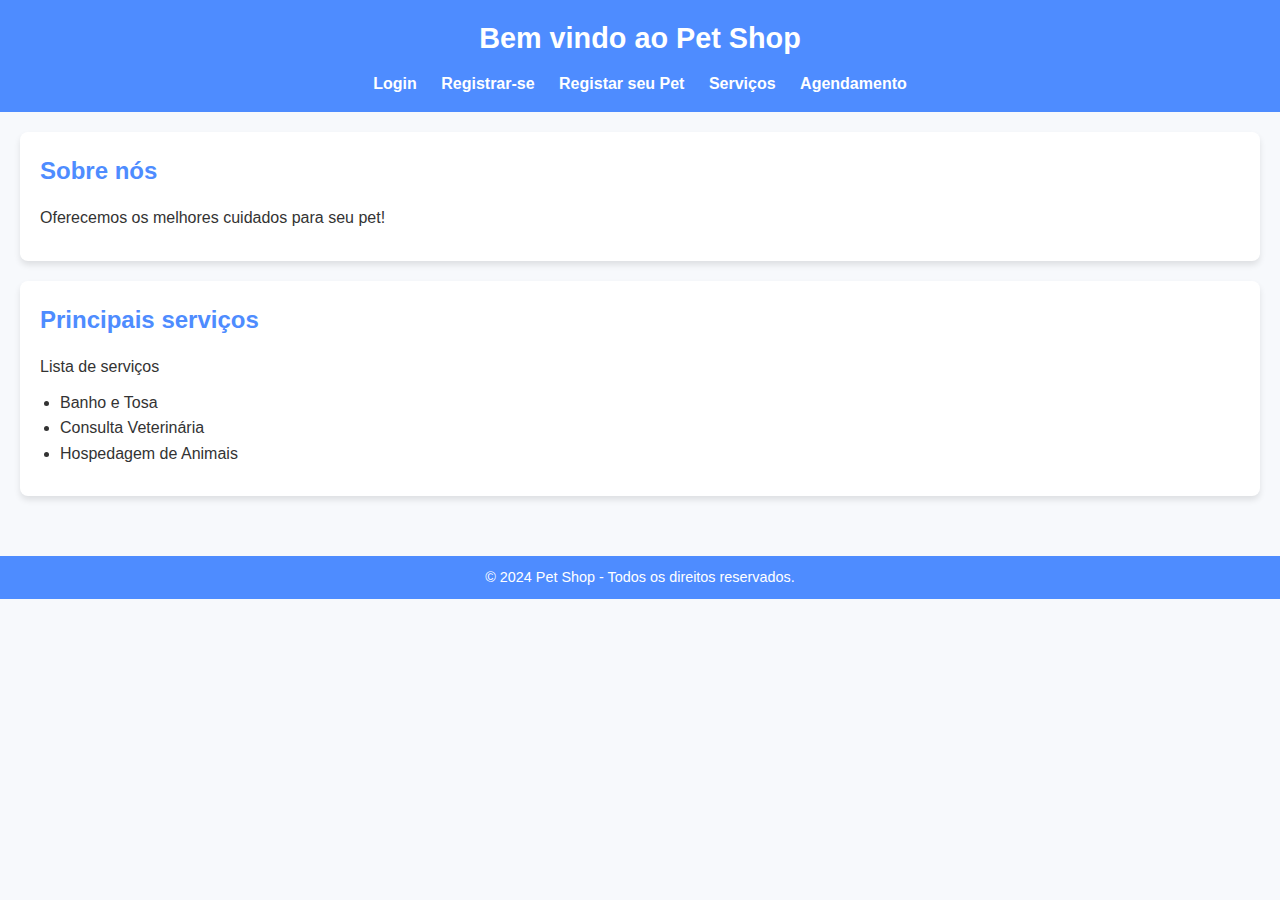
<file: index.html>
<!DOCTYPE html>
<html lang="pt-br">
<head>
    <meta charset="UTF-8">
    <meta name="viewport" content="width=device-width, initial-scale=1.0">
    <title>Pet Shop</title>
    <link rel="stylesheet" href="style.css">
</head>
<body>
    <header>
        <h1>Bem vindo ao Pet Shop</h1>
        <nav>
            <a href="login.html">Login</a>
            <a href="singup.html">Registrar-se</a>
            <a href="petRegister.html">Registar seu Pet</a>
            <a href="service.html">Serviços</a>
            <a href="service-scheduling.html">Agendamento</a>
        </nav>
    </header>
    <main>
        <section>
            <h2>Sobre nós</h2>
            <p>Oferecemos os melhores cuidados para seu pet!</p>
        </section>
        <section>
            <h2>Principais serviços</h2>
            <p>Lista de serviços</p>
            <ul>
                <li>Banho e Tosa</li>
                <li>Consulta Veterinária</li>
                <li>Hospedagem de Animais</li>
            </ul>
        </section>
    </main>
    <footer>
        <p>&copy; 2024 Pet Shop - Todos os direitos reservados.</p>
    </footer>
    <script>
        
    </script>
</body>
</html>
</file>
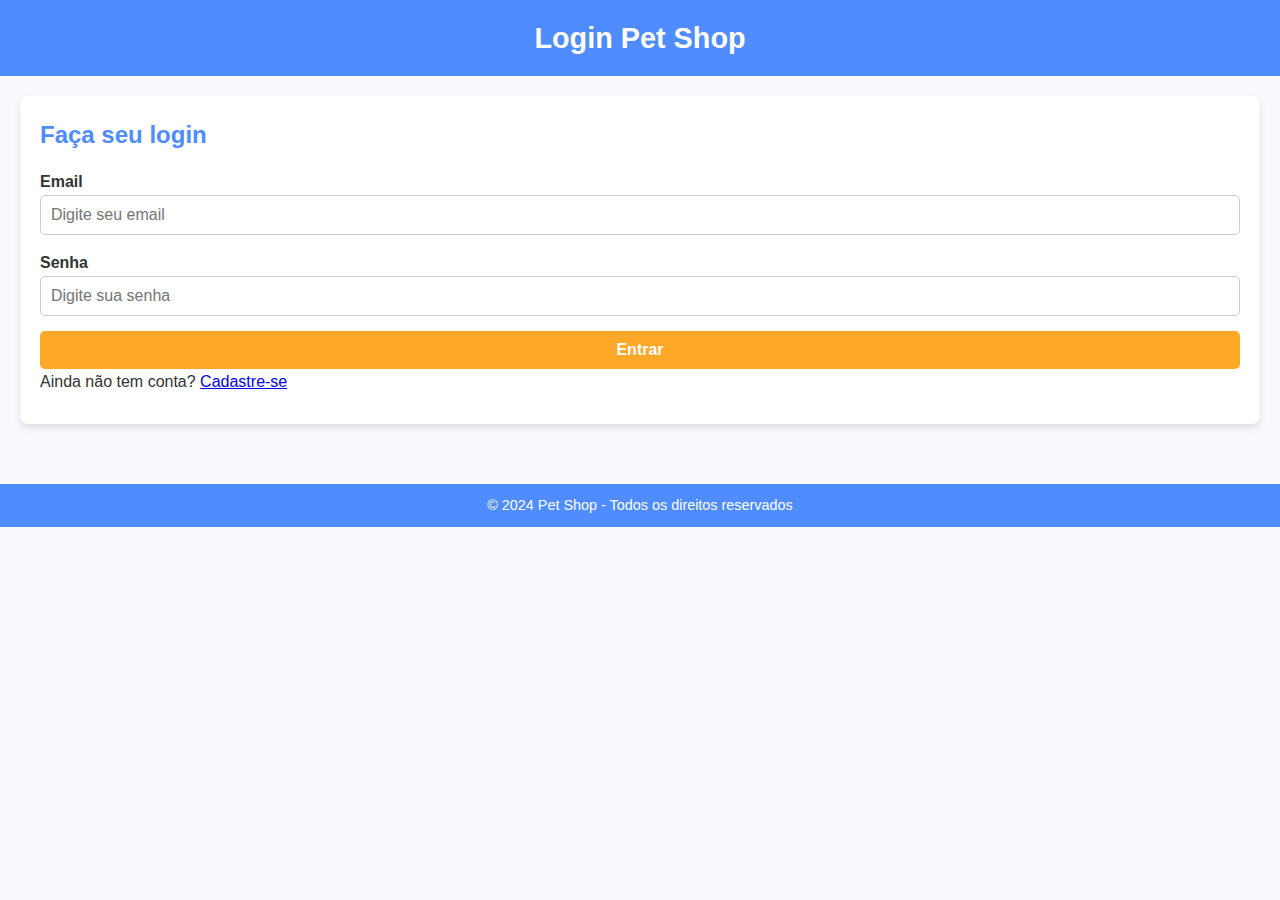
<file: login.html>
<!DOCTYPE html>
<html lang="pt-br">
<head>
    <meta charset="UTF-8">
    <meta name="viewport" content="width=device-width, initial-scale=1.0">
    <title>Login</title>
    <link rel="stylesheet" href="style.css">
</head>
<body>
    <header>
        <h1>Login Pet Shop</h1>
    </header>
    <main>
        <section>
            <h2>Faça seu login</h2>
            <form id="loginForm">
                <div>
                    <label for="email">Email</label>
                    <input type="email" placeholder="Digite seu email" required id="email">
                </div>
                <div>
                    <label for="password">Senha</label>
                    <input type="password" placeholder="Digite sua senha" required id="password">
                </div>
                <button type="submit">Entrar</button>
            </form>
            <p>Ainda não tem conta? <a href="singup.html">Cadastre-se</a></p>
        </section>
    </main>
    <footer>
        <p>&copy; 2024 Pet Shop - Todos os direitos reservados</p>
    </footer>
    <script>
        document.addEventListener("DOMContentLoaded", () => {
    const loginForm = document.getElementById("loginForm");

    loginForm.addEventListener("submit", async (event) => {
        event.preventDefault();

        const email = document.getElementById("email").value;
        const password = document.getElementById("password").value;

        try {
            const response = await fetch("http://localhost:8080/api/login&quot;", {
                method: "POST",
                headers: {
                    "Content-Type": "application/json"
                },
                body: JSON.stringify({ email, password })
        });

            if (response.ok) {
                alert("Login bem-sucedido!");
                window.location.href = "./index";
            } else {
                alert("E-mail ou senha incorretos. Tente novamente.");
            }
        } catch (error) {
            console.error("Erro ao conectar ao servidor:", error);
            alert("Erro ao conectar ao servidor. Tente novamente mais tarde.");
        }
    });
});

    </script>
</body>
</html>
</file>
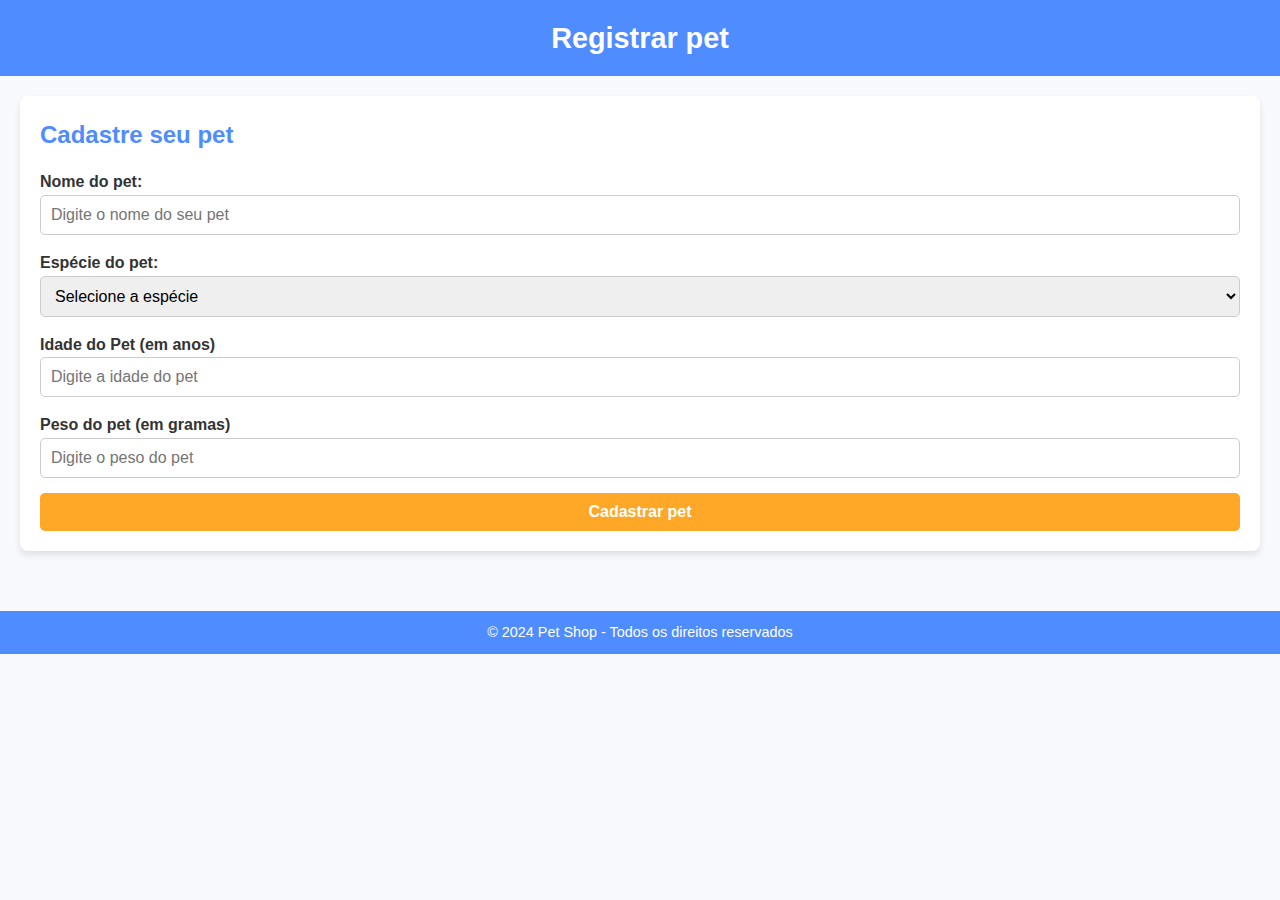
<file: petRegister.html>
<!DOCTYPE html>
<html lang="pt-br">
<head>
    <meta charset="UTF-8">
    <meta name="viewport" content="width=device-width, initial-scale=1.0">
    <link rel="stylesheet" href="style.css">
    <title>Registrar Pet</title>
</head>
<body>
    <header>
        <h1>Registrar pet</h1>
    </header>
    <main>
        <section>
            <h2>Cadastre seu pet</h2>
            <form id="cadastroPet">
                <div>
                    <label for="nomePet">Nome do pet: </label>
                    <input type="text" placeholder="Digite o nome do seu pet" required id="nomePet">
                </div>
                <div>
                    <label for="tipoPet">Espécie do pet: </label>
                    <select id="tipoPet" required>
                        <option value="" disabled selected>Selecione a espécie</option>
                        <option value="Cachorro">Cachorro</option>
                        <option value="Gato">Gato</option>
                        <option value="Aves">Aves</option>
                        <option value="Peixe">Peixe</option>
                    </select>
                </div>
                <div>
                    <label for="idadePet">Idade do Pet (em anos)</label>
                    <input type="number" id="idadePet" placeholder="Digite a idade do pet" max="100">
                </div>
                <div>
                    <label for="pesoPet">Peso do pet (em gramas)</label>
                    <input type="number" id="pesoPet" placeholder="Digite o peso do pet">
                </div>
                <button type="submit">Cadastrar pet</button>
            </form>
        </section>
    </main>
    <footer>
        <p>&copy; 2024 Pet Shop - Todos os direitos reservados</p>
    </footer>
    <script>
        document.addEventListener("DOMContentLoaded", () => {
    const cadastroForm = document.getElementById("cadastroPet");

    cadastroForm.addEventListener("submit", async (event) => {
        event.preventDefault();

        const nomePet = document.getElementById("nomePet").value;
        const tipoPet = document.getElementById("tipoPet").value;
        const idadePet = document.getElementById("idadePet").value;
        const pesoPet = document.getElementById("pesoPet").value;

        try {
            const response = await fetch("http://localhost:8080/api/login&quot;", {
                method: "POST",
                headers: {
                    "Content-Type": "application/json"
                },
                body: JSON.stringify({ nomePet, tipoPet, idadePet, pesoPet })
        });

            if (response.ok) {
                alert("Registro bem-sucedido!");
                window.location.href = "./index";
            } else {
                alert("Animal já registrado");
            }
        } catch (error) {
            console.error("Erro ao conectar ao servidor:", error);
            alert("Erro ao conectar ao servidor. Tente novamente mais tarde.");
        }
    });
});

    </script>
</body>
</html>
</file>
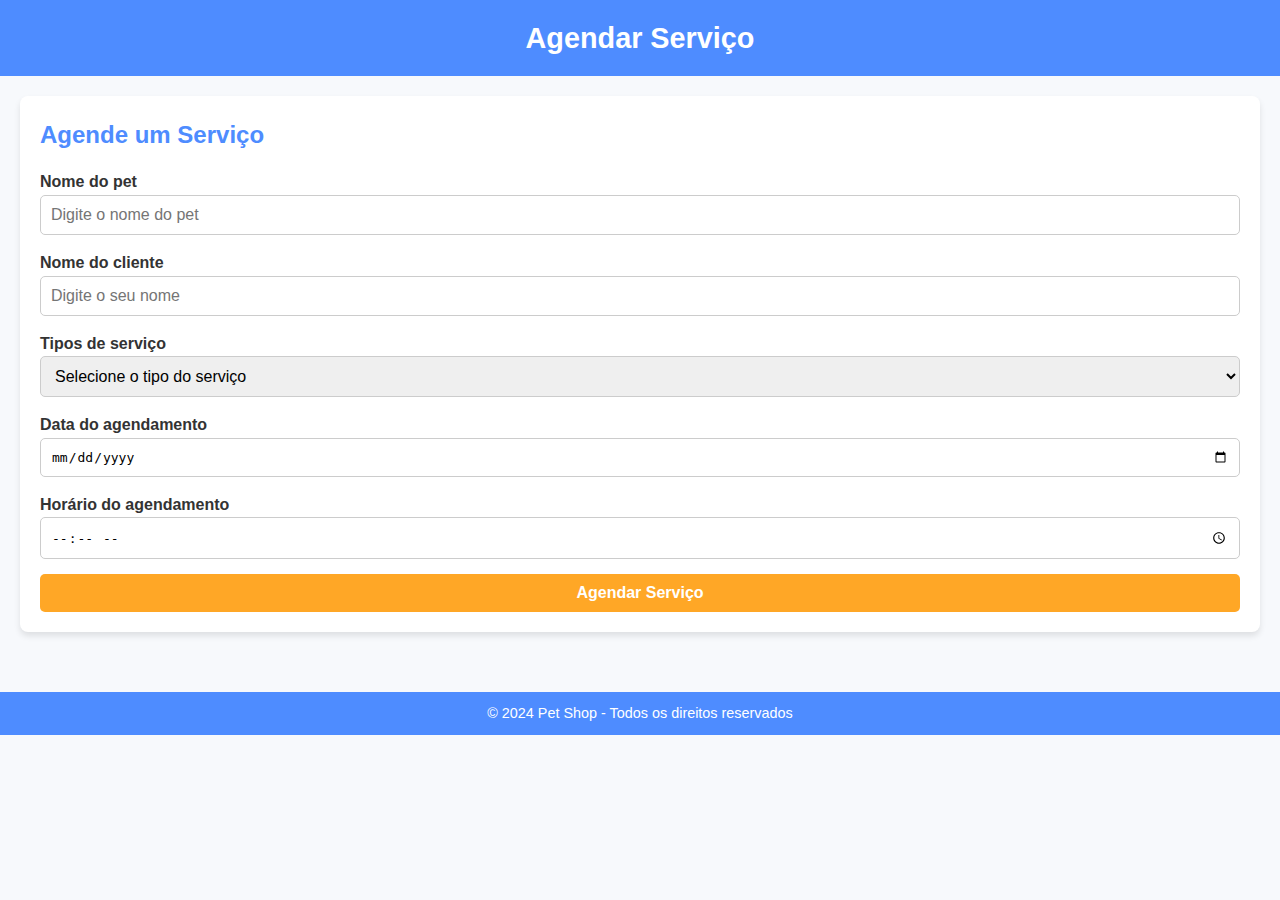
<file: service-scheduling.html>
<!DOCTYPE html>
<html lang="pt-br">
<head>
    <meta charset="UTF-8">
    <meta name="viewport" content="width=device-width, initial-scale=1.0">
    <link rel="stylesheet" href="style.css">
    <title>Agendamento do Serviço</title>
</head>
<body>
    <header>
        <h1>Agendar Serviço</h1>
    </header>
    <main>
        <section>
            <h2>Agende um Serviço</h2>
            <form id="agendamentoForm">
                <div>
                    <label for="nomePet">Nome do pet</label>
                    <input type="text" id="nomePet" placeholder="Digite o nome do pet" required>
                </div>
                <div>
                    <label for="nomeCliente">Nome do cliente</label>
                    <input type="text" id="nomeCliente" placeholder="Digite o seu nome" required>
                </div>
                <div>
                    <label for="typeService">Tipos de serviço</label>
                    <select id="typeService" required>
                        <option disabled selected>Selecione o tipo do serviço</option>
                        <option value="banho">Banho</option>
                        <option value="tosa">Tosa</option>
                        <option value="consulta">Consulta</option>
                        <option value="hospedagem">Hospedagem</option>
                    </select>
                </div>
                <div>
                    <label for="dataAgendamento">Data do agendamento</label>
                    <input type="date" id="dataAgendamento" placeholder="Escolha a melhor data" required>
                </div>
                <div>
                    <label for="horarioAgendamento">Horário do agendamento</label>
                    <input type="time" id="horarioAgendamento" placeholder="Escolha o melhor horário" required>
                </div>
                <button type="submit">Agendar Serviço</button>
            </form>
        </section>
    </main>
    <footer>
        <p>&copy; 2024 Pet Shop - Todos os direitos reservados</p>
    </footer>
    <script>
        document.addEventListener("DOMContentLoaded", () => {
        const agendamentoServico = document.getElementById("agendamentoForm");
    
        agendamentoServico.addEventListener("submit", async (event) => {
            event.preventDefault();
    
            const nomePet = document.getElementById("nomePet").value;
            const nomeCliente = document.getElementById("nomeCliente").value;
            const typeService = document.getElementById("typeService").value;
            const dataAgendamento = document.getElementById("dataAgendamento").value;
            const horarioAgendamento = document.getElementById("horarioAgendamento  ").value;
    
            try {
                const response = await fetch("http://localhost:8080/api/login&quot;", {
                    method: "POST",
                    headers: {
                        "Content-Type": "application/json"
                    },
                    body: JSON.stringify({ nomeServico, descricaoServico, precoServico })
            });
    
                if (response.ok) {
                    alert("Agendamento bem-sucedido!");
                    window.location.href = "./index";
                } else {
                    alert("Agendamento já marcado");
                }
            } catch (error) {
                console.error("Erro ao conectar ao servidor:", error);
                alert("Erro ao conectar ao servidor. Tente novamente mais tarde.");
            }
        });
    });
        </script>
</body>
</html>
</file>
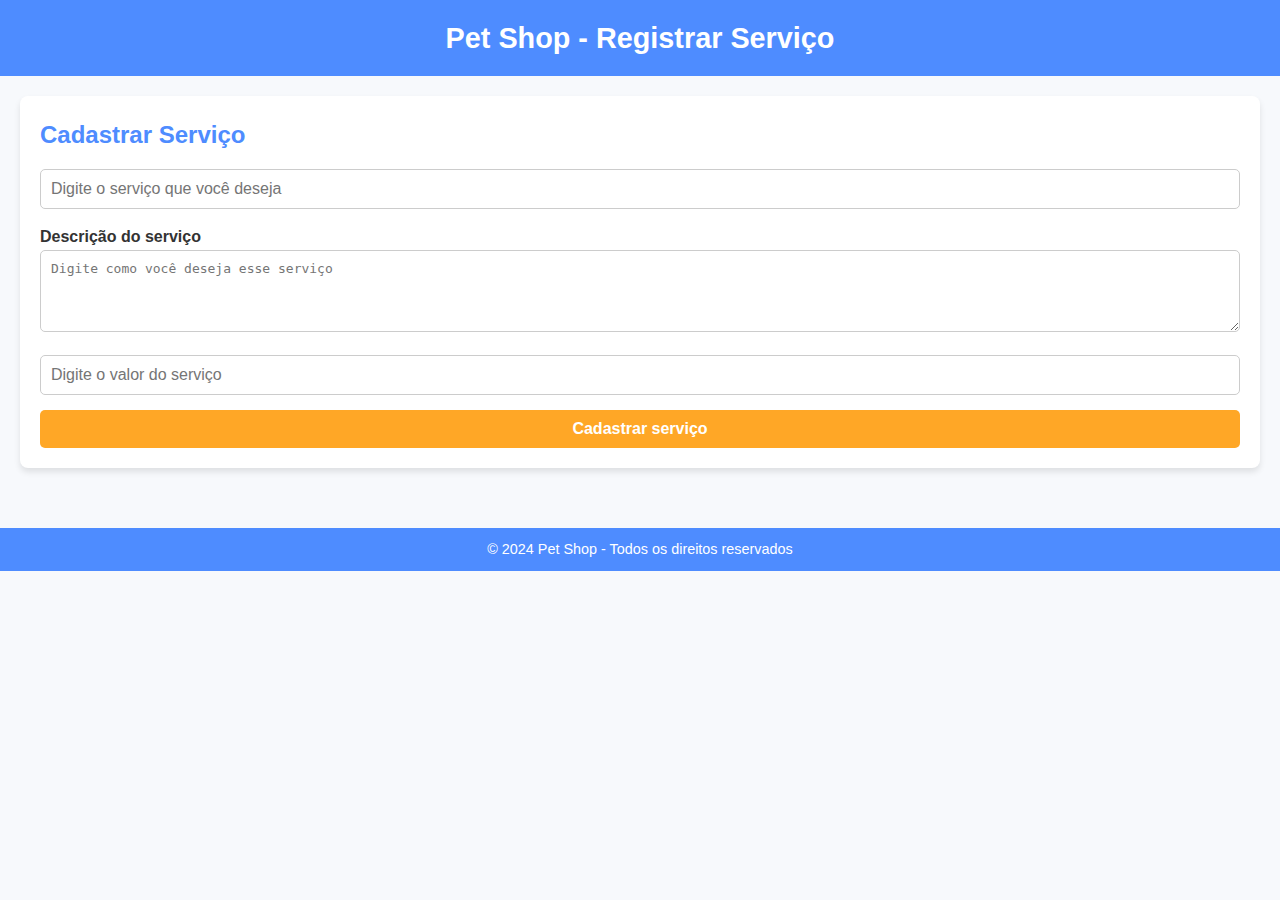
<file: service.html>
<!DOCTYPE html>
<html lang="pt-br">
<head>
    <meta charset="UTF-8">
    <meta name="viewport" content="width=device-width, initial-scale=1.0">
    <link rel="stylesheet" href="style.css">
    <title>Registrar Serviço</title>
</head>
<body>
    <header>
        <h1>Pet Shop - Registrar Serviço</h1>
    </header>
    <main>
        <section>
            <h2>Cadastrar Serviço</h2>
            <form id="formServico">
                <div>
                    <label for="nomeServico"></label>
                    <input type="text" id="nameService" placeholder="Digite o serviço que você deseja" required>
                </div>
                <div>
                    <label for="descricaoServico">Descrição do serviço</label>
                    <textarea id="descricaoServico" placeholder="Digite como você deseja esse serviço" required cols="20" rows="4"></textarea>
                </div>
                <div>
                    <label for="precoServico"></label>
                    <input type="number" id="precoServico" placeholder="Digite o valor do serviço" step="0,01" required>
                </div>
                <button type="submit">Cadastrar serviço</button>
            </form>
        </section>
    </main>
    <footer>
        <p>&copy; 2024 Pet Shop - Todos os direitos reservados</p>
    </footer>
    <script>
    document.addEventListener("DOMContentLoaded", () => {
    const cadastroServico = document.getElementById("formServico");

    cadastroServico.addEventListener("submit", async (event) => {
        event.preventDefault();

        const nomeServico = document.getElementById("nomeServico").value;
        const descricaoServico = document.getElementById("descricaoServico").value;
        const precoServico = document.getElementById("precoServico").value;

        try {
            const response = await fetch("http://localhost:8080/api/login&quot;", {
                method: "POST",
                headers: {
                    "Content-Type": "application/json"
                },
                body: JSON.stringify({ nomeServico, descricaoServico, precoServico })
        });

            if (response.ok) {
                alert("Registro bem-sucedido!");
                window.location.href = "./index";
            } else {
                alert("Serviço já registrado");
            }
        } catch (error) {
            console.error("Erro ao conectar ao servidor:", error);
            alert("Erro ao conectar ao servidor. Tente novamente mais tarde.");
        }
    });
});
    </script>
</body>
</html>
</file>
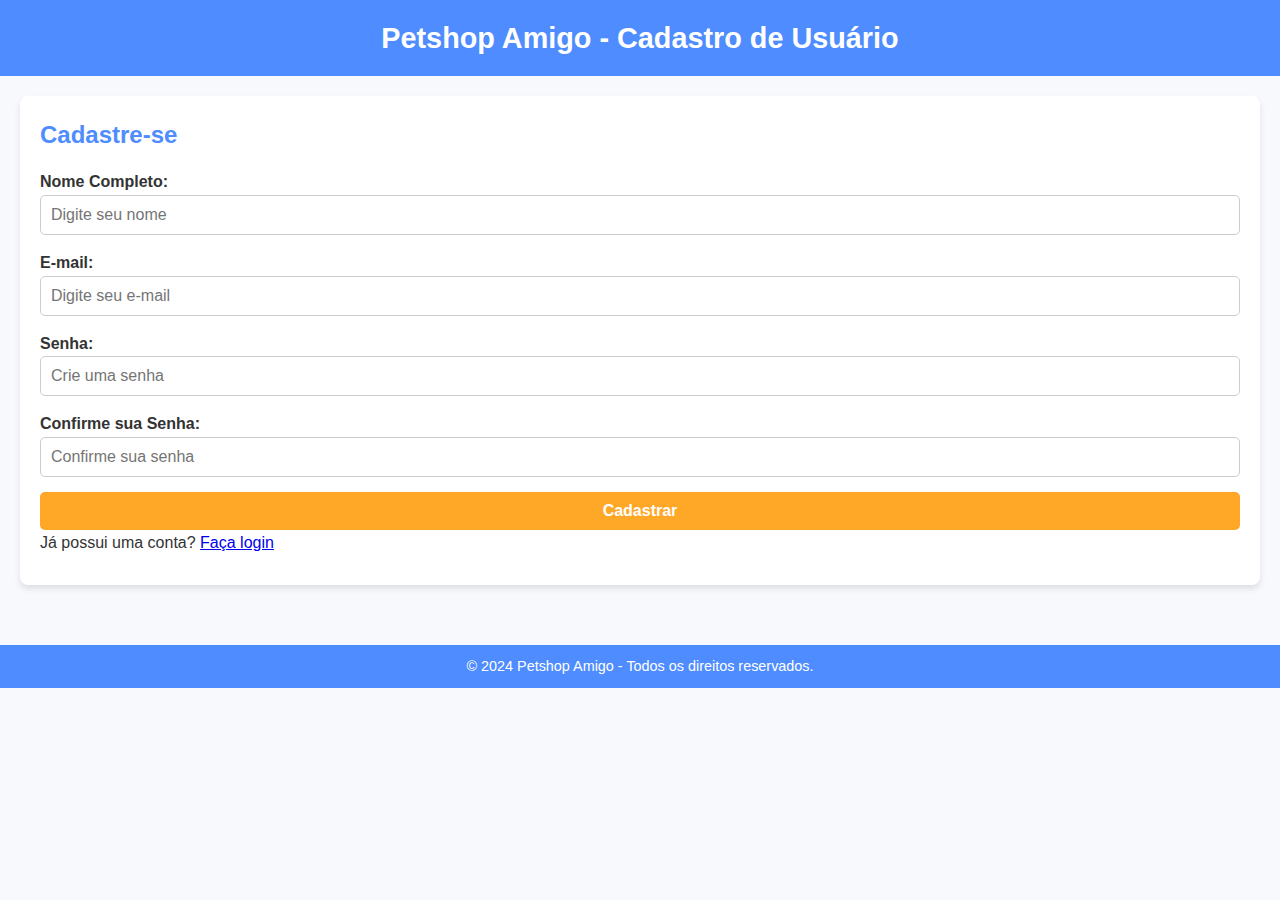
<file: singup.html>
<!DOCTYPE html>
<html lang="en">
<head>
    <meta charset="UTF-8">
    <meta name="viewport" content="width=device-width, initial-scale=1.0">
    <link rel="stylesheet" href="style.css">
    <title>Cadastro de Usuário - Petshop</title>
</head>
<body>
    <header>
        <h1>Petshop Amigo - Cadastro de Usuário</h1>
    </header>

    <main>
        <section class="signup-container">
            <h2>Cadastre-se</h2>
            <form id="signupForm">
                <div class="form-group">
                    <label for="name">Nome Completo:</label>
                    <input type="text" id="name" name="name" placeholder="Digite seu nome" required>
                </div>
                <div class="form-group">
                    <label for="email">E-mail:</label>
                    <input type="email" id="email" name="email" placeholder="Digite seu e-mail" required>
                </div>
                <div class="form-group">
                    <label for="password">Senha:</label>
                    <input type="password" id="password" name="password" placeholder="Crie uma senha" required>
                </div>
                <div class="form-group">
                    <label for="confirmPassword">Confirme sua Senha:</label>
                    <input type="password" id="confirmPassword" name="confirmPassword" placeholder="Confirme sua senha" required>
                </div>
                <button type="submit">Cadastrar</button>
            </form>
            <p>Já possui uma conta? <a href="login.html">Faça login</a></p>
        </section>
    </main>

    <footer>
        <p>&copy; 2024 Petshop Amigo - Todos os direitos reservados.</p>
    </footer>

    <script>
        document.addEventListener("DOMContentLoaded", () => {
    const signupForm = document.getElementById("signupForm");

    signupForm.addEventListener("submit", async (event) => {
        event.preventDefault();

        const name = document.getElementById("name").value;
        const email = document.getElementById("email").value;
        const password = document.getElementById("password").value;
        const confirmPassword = document.getElementById("confirmPassword").value;

        if (password !== confirmPassword) {
            alert("As senhas não coincidem. Tente novamente.");
            return;
        }

        try {
            const response = await fetch("http://localhost:8080/api/signup", {
                method: "POST",
                headers: {
                    "Content-Type": "application/json"
                },
                body: JSON.stringify({ name, email, password })
            });

            if (response.ok) {
                alert("Cadastro realizado com sucesso!");
                window.location.href = "/login";
            } else {
                alert("Erro no cadastro. Verifique os dados e tente novamente.");
            }
        } catch (error) {
            console.error("Erro ao conectar ao servidor:", error);
            alert("Erro ao conectar ao servidor. Tente novamente mais tarde.");
        }
    });
});

    </script>
</body>
</html>


<!-- @RestController
@RequestMapping("/api")
public class SignupController {

    @PostMapping("/signup")
    public ResponseEntity<?> signup(@RequestBody User user) {
        // Simulando a lógica de cadastro
        if (user.getEmail().isEmpty() || user.getPassword().isEmpty()) {
            return ResponseEntity.badRequest().body("Dados inválidos");
        }
        // Em produção, insira o usuário no banco de dados
        return ResponseEntity.ok("Usuário cadastrado com sucesso");
    }

    public static class User {
        private String name;
        private String email;
        private String password;

        // Getters e Setters
    }
} -->
</file>
<file: style.css>
/* Global Styles */
* {
    margin: 0;
    padding: 0;
    box-sizing: border-box;
}

body {
    font-family: Arial, sans-serif;
    line-height: 1.6;
    background-color: #f7f9fc;
    color: #333;
    margin: 0;
    padding: 0;
}

/* Header */
header {
    background-color: #4e8cff;
    color: #fff;
    padding: 15px 20px;
    text-align: center;
}

header h1 {
    font-size: 1.8em;
}

nav {
    margin-top: 10px;
}

nav a {
    color: #fff;
    text-decoration: none;
    margin: 0 10px;
    font-weight: bold;
}

nav a:hover {
    text-decoration: underline;
}

/* Footer */
footer {
    background-color: #4e8cff;
    color: #fff;
    text-align: center;
    padding: 10px 0;
    margin-top: 20px;
    font-size: 0.9em;
}

/* Main Content */
main {
    padding: 20px;
}

/* Section Styles */
section {
    background-color: #fff;
    margin-bottom: 20px;
    padding: 20px;
    border-radius: 8px;
    box-shadow: 0 4px 6px rgba(0, 0, 0, 0.1);
}

section h2 {
    color: #4e8cff;
    margin-bottom: 15px;
}

section p, label, ul {
    margin-bottom: 10px;
}

/* Form Styles */
form {
    display: flex;
    flex-direction: column;
    gap: 15px;
}

form label {
    font-weight: bold;
}

form input, form select, form textarea {
    width: 100%;
    padding: 10px;
    border: 1px solid #ccc;
    border-radius: 5px;
    font-size: 1em;
}

form button {
    background-color: #ffa726;
    color: #fff;
    border: none;
    padding: 10px;
    border-radius: 5px;
    font-size: 1em;
    cursor: pointer;
    font-weight: bold;
}

form button:hover {
    background-color: #fb8c00;
}

/* Links in Forms */
form a {
    color: #4e8cff;
    text-decoration: none;
    font-weight: bold;
}

form a:hover {
    text-decoration: underline;
}

/* Lists */
ul {
    padding-left: 20px;
    list-style-type: disc;
}

/* Responsive Styles */
@media (max-width: 768px) {
    body {
        font-size: 14px;
    }

    header h1 {
        font-size: 1.5em;
    }

    form input, form select, form textarea {
        font-size: 0.9em;
    }
}
</file>
